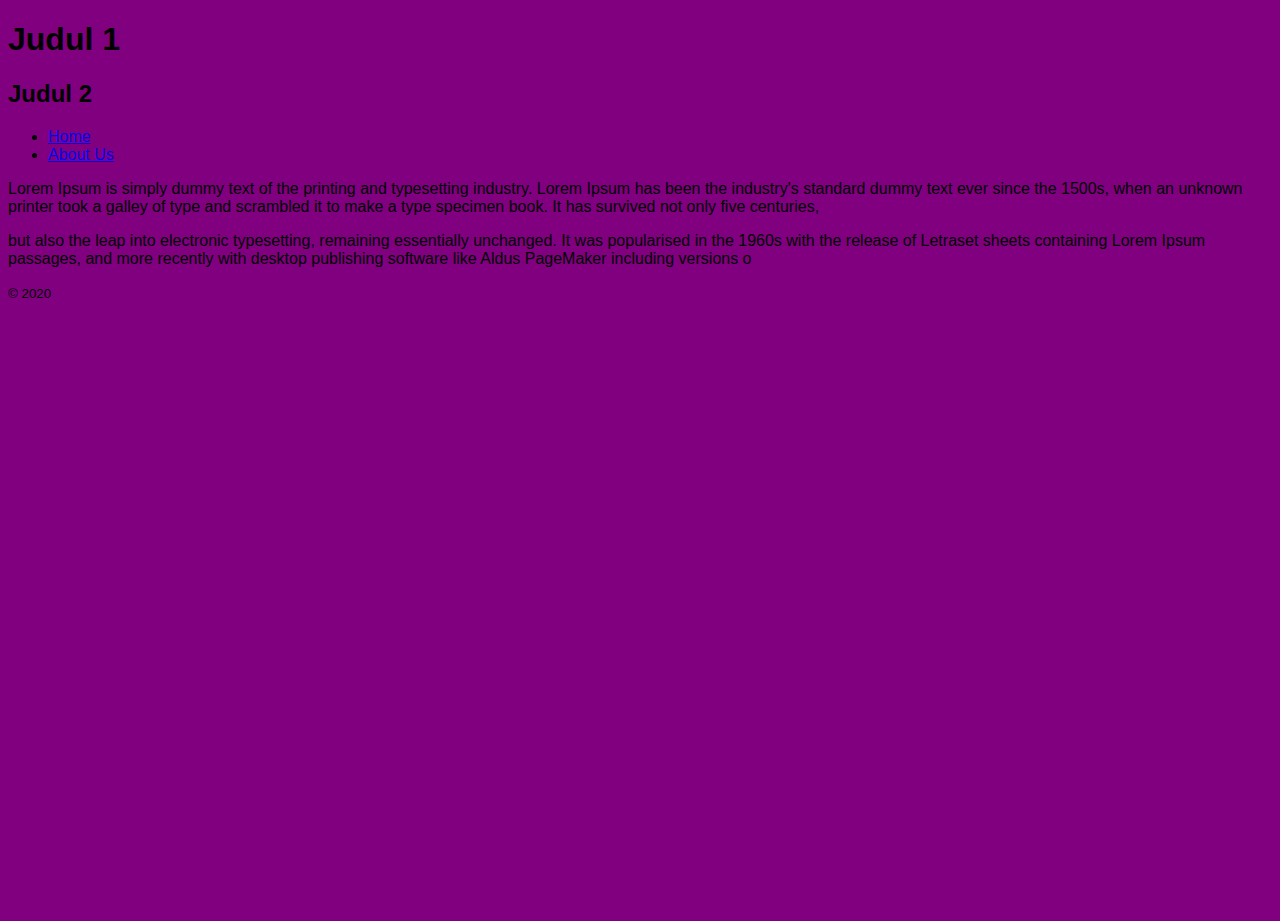
<file: index.html>
<!DOCTYPE html>
<html lang="en">
  <head>
    <meta charset="utf-8" />
    <meta http-equiv="X-UA-Compatible" content="IE=edge" />
    <meta name="viewport" content="width=device-width, initial-scale=1" />

    <title>Page Title</title>

    <!-- import the webpage's stylesheet -->
    <link rel="stylesheet" href="style.css" />
  </head>
  <body>
    <header class="header">
      <h1>Judul 1</h1>
      <h2>Judul 2</h2>
      <ul>
        <li><a href="/index.html">Home</a></li>
        <li><a href="/about-us.html">About Us</a></li>
        
      </ul>
      
    </header>
    <section>
      <main>
        <p>
          Lorem Ipsum is simply dummy text of the printing and typesetting
          industry. Lorem Ipsum has been the industry's standard dummy text ever
          since the 1500s, when an unknown printer took a galley of type and
          scrambled it to make a type specimen book. It has survived not only
          five centuries,
        </p>
        <p>
          but also the leap into electronic typesetting, remaining essentially
          unchanged. It was popularised in the 1960s with the release of
          Letraset sheets containing Lorem Ipsum passages, and more recently
          with desktop publishing software like Aldus PageMaker including
          versions o
        </p>
      </main>
    </section>
    <footer>
      <small>&copy; 2020</small>
    </footer>
  </body>
</html>
</file>
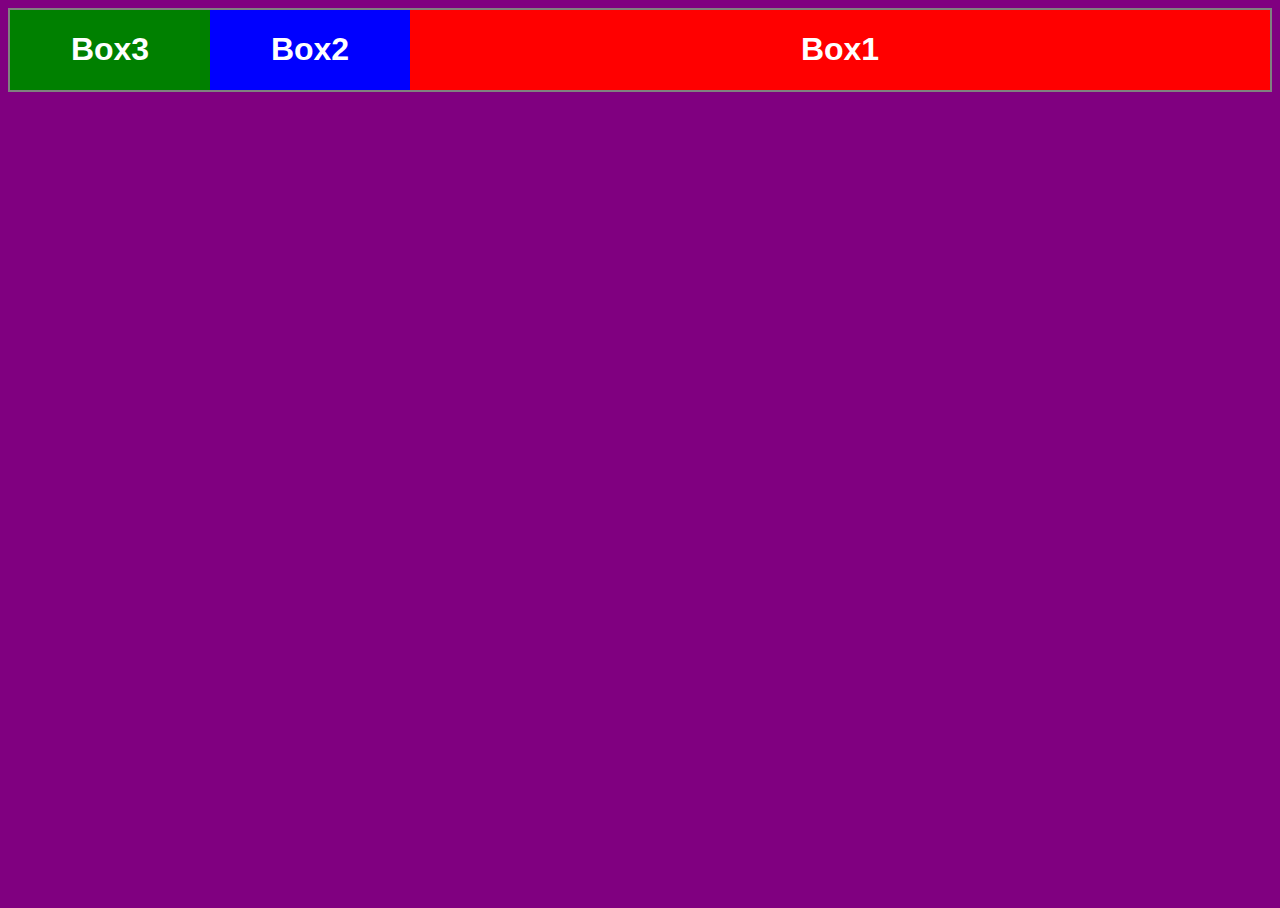
<file: coba.html>
<!DOCTYPE html>
<html>
<head>
<meta name="viewport" content="width=device-width, initial-scale=1" />
<link rel="stylesheet" href="style.css" />
 <title>Page Title</title>
</head>
<body>
<div class="wrapper">
  <div class="box box1">
    <h1>Box1</h1>
  </div>
  <div class="box box2">
    <h1>Box2</h1>
  </div>
  <div class="box box3">
    <h1>Box3</h1>
  </div>

</div>

</body>
</html>
</file>
<file: style.css>
html,body {
 height: 100%;
 background-color: purple;
 font-family: 'arial';
 font-size: 16px;
}

.wrapper{
	display: flex;
	background-color: yellow;
	border: 2px solid gray;
	flex-wrap: nowrap;
}

.box{
	background-color: yellow;
	color: white;
	text-align: center;
	width: 200px;
}
.box1{
  background-color: red;
  flex-grow: 1;
  flex-shrink: 1;
  flex-basis: 0;
  order: 5;

 
}
.box2{
  background-color:blue;
  order: 2;
}

.box3{
  background-color:green;
  order: 1;	
}
</file>
